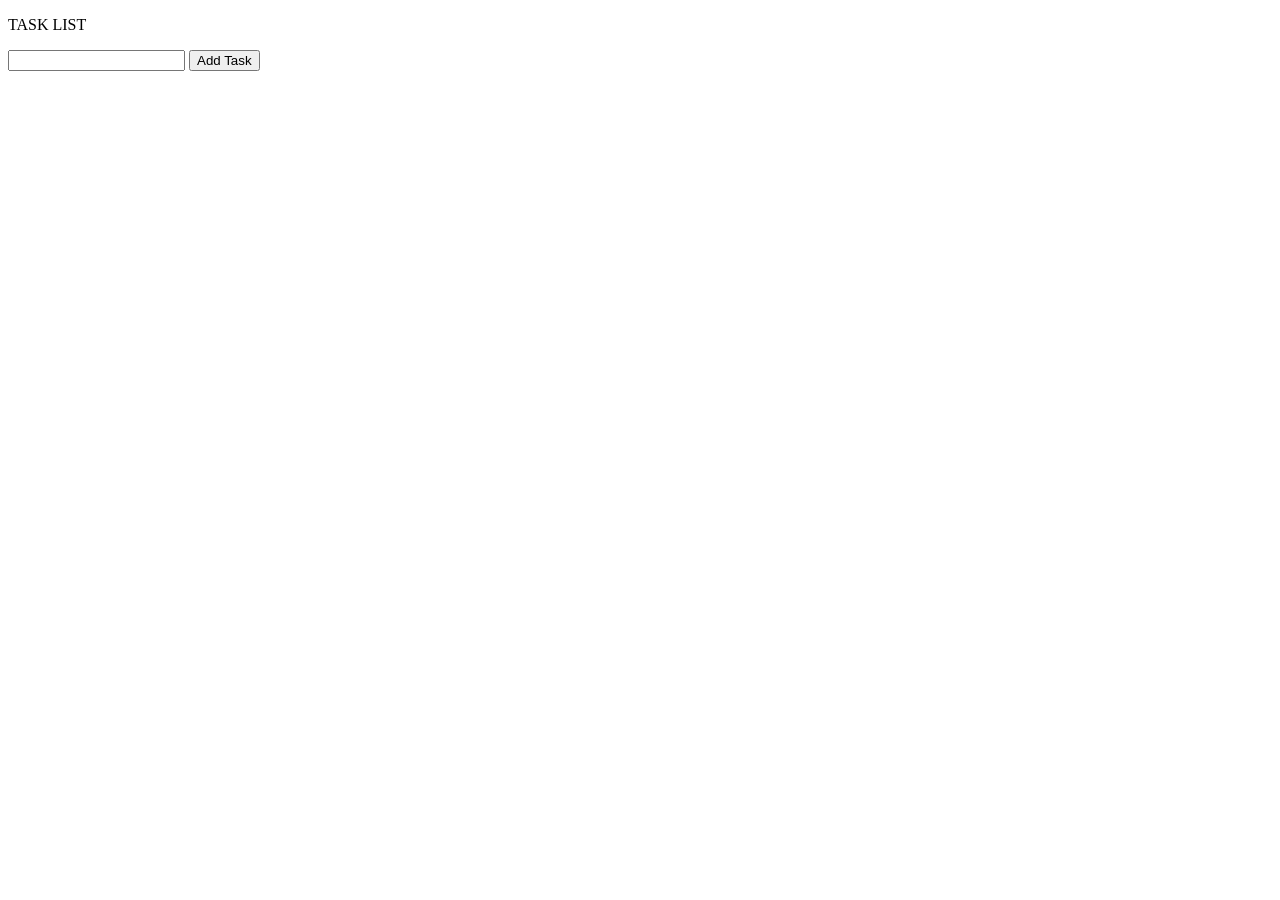
<file: dynamic_list/index.html>
<!DOCTYPE html>
<html lang="en">
<head>
    <meta charset="UTF-8">
    <meta name="viewport" content="width=device-width, initial-scale=1.0">
    <title>Dynamic List</title>
    <link rel="stylesheet" href="./assets/css/styles.css">
    <link rel="stylesheet" href="./js/dynamic.js">
</head>
<body onload="Init ()">
    
<div class="container"> 
    <div class="response">
        <p>TASK LIST</p>
        <form>
            <input type="text" id="my-textbox">
            <button onclick="alert('Task Successfully Added');">Add Task</button>
        </form>
        
    </div>
</div>

</body>
</html>
</file>
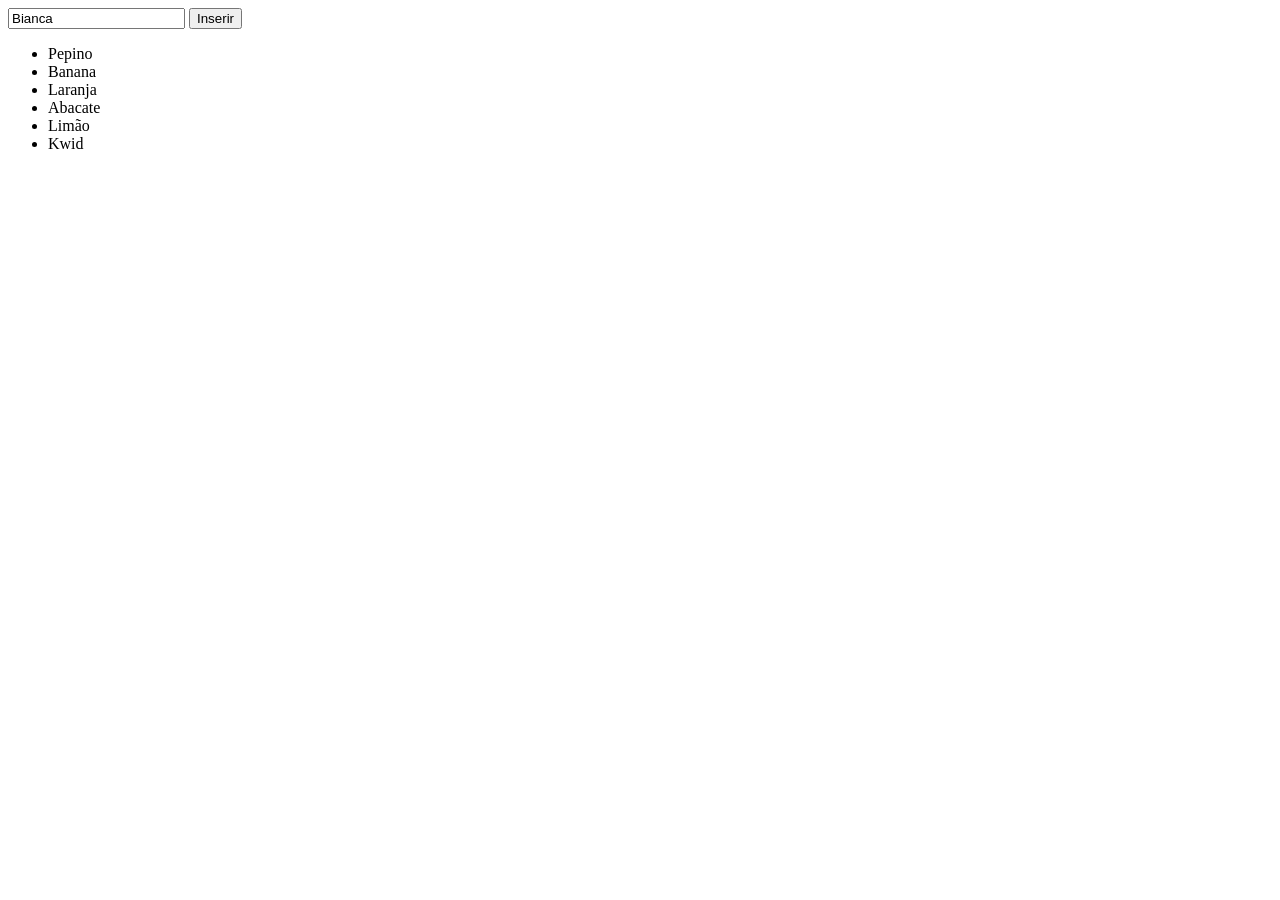
<file: lista_frutas/index.html>
<!DOCTYPE html>
<html lang="pt-br">
<head>
  <meta charset="UTF-8">
  <meta name="viewport" content="width=device-width, initial-scale=1.0">
  <title>Fruit_list</title>
</head>
<body>
    
  <input
    value="Bianca"
    id="js-fildName"
    type="text"
    placeholder="Insira o nome">

  <button>Inserir</button>

  <ul>
    <li class="list-item">Pepino</li>
    <li class="list-item">Banana</li>
    <li class="list-item">Laranja</li>
    <li class="list-item">Abacate</li>
    <li class="list-item">Limão</li>
    <li class="list-item">Kwid</li>
  </ul>

  <script src="./js/lista_frutas.js"></script>
</body>
</html>
</file>
<file: dynamic_list/assets/css/styles.css>
/* body {
    padding: 0;
    margin: 0;
}

.container {
    width: auto;
    max-width: 100%;
}

.response {
    margin: 0 auto;
    flex-wrap: wrap;
} */
</file>
